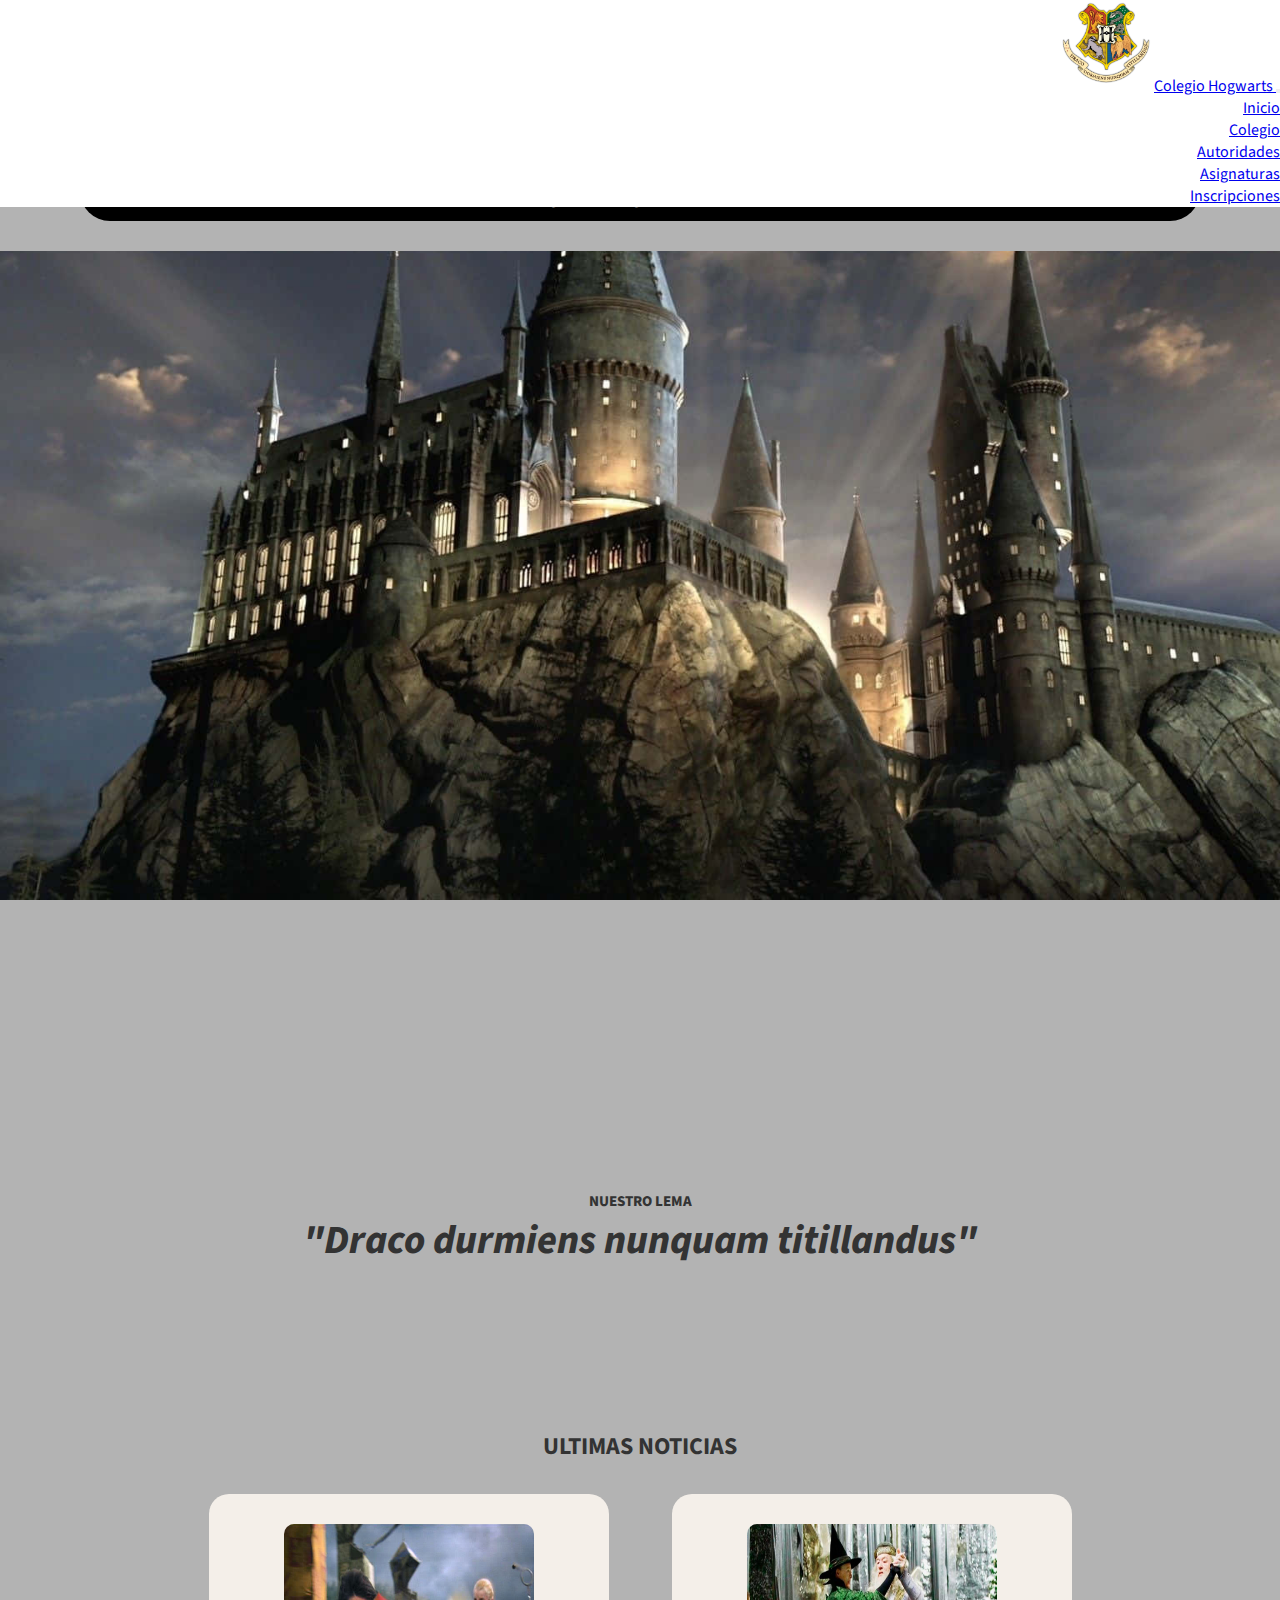
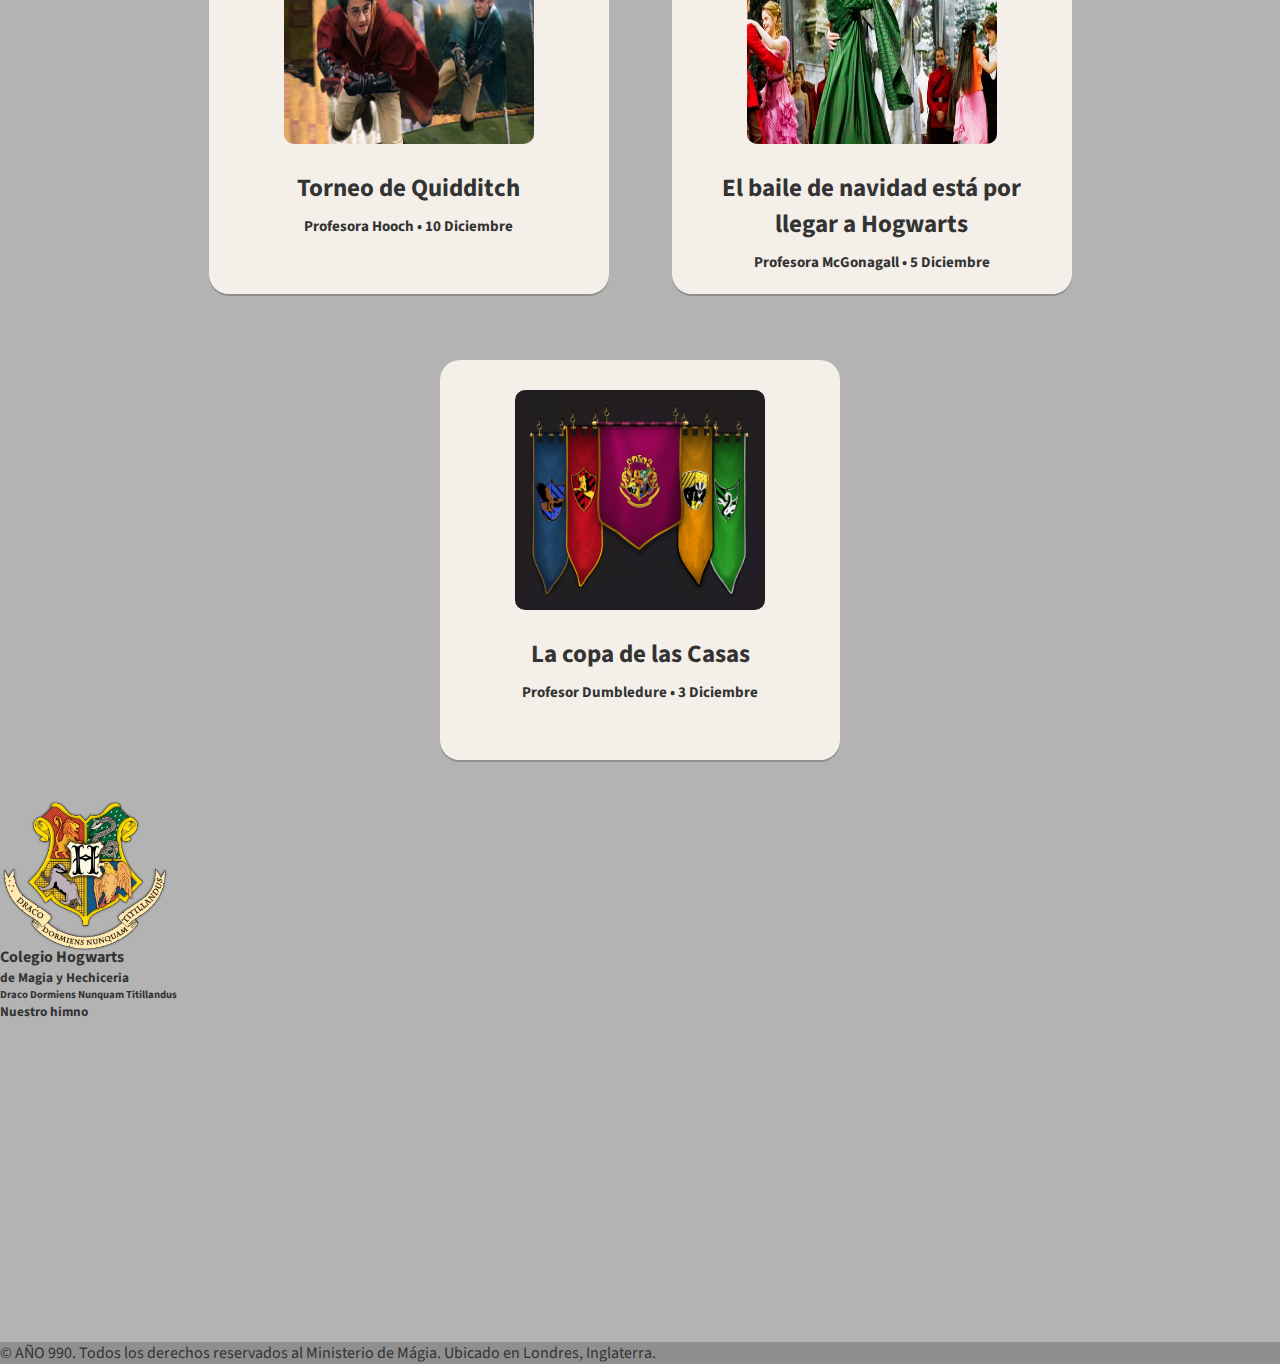
<file: index.html>
<!DOCTYPE html>
<html lang="es">

<head>
    <meta charset="UTF-8">
    <meta name="viewport" content="width=device-width, initial-scale=1.0">
    <link href="https://cdn.jsdelivr.net/npm/bootstrap@5.3.2/dist/css/bootstrap.min.css" rel="stylesheet" integrity="sha384-T3c6CoIi6uLrA9TneNEoa7RxnatzjcDSCmG1MXxSR1GAsXEV/Dwwykc2MPK8M2HN" crossorigin="anonymous">
    <link rel="preconnect" href="https://fonts.googleapis.com">
    <link rel="preconnect" href="https://fonts.gstatic.com" crossorigin>
    <link href="https://fonts.googleapis.com/css2?family=Source+Sans+3:wght@400;600;700&display=swap" rel="stylesheet">
    <link rel="shortcut icon" href="assets/images/logo-hogwarts.webp" type="image/x-icon">
    <link rel="stylesheet" href="css/style.css">
    <title>Colegio Hogwarts</title>
</head>

<body>
    <header class="navegacion">
        <nav class="navbar navbar-expand-lg bg-body-tertiary background-color: #e3f2fd fixed-top">
            <div class="container-fluid">
                <img src="assets/images/logo-hogwarts.webp" alt="Logo" width="90" height="auto" class="d-inline-block align-text-top">
                <a class="navbar-brand" href="index.html">Colegio Hogwarts </a>
              <button class="navbar-toggler" type="button" data-bs-toggle="collapse" data-bs-target="#navbarNav" aria-controls="navbarNav" aria-expanded="false" aria-label="Toggle navigation">
                <span class="navbar-toggler-icon"></span>
              </button>
              <div class="collapse navbar-collapse justify-content-end" id="navbarNav">
                <ul class="navbar-nav">
                  <li class="nav-item">
                    <a class="nav-link active" aria-current="page" href="index.html">Inicio</a>
                  </li>
                  <li class="nav-item">
                    <a class="nav-link" href="pages/colegio.html">Colegio</a>
                  </li>
                  <li class="nav-item">
                    <a class="nav-link" href="pages/autoridades.html">Autoridades</a>
                  </li>        
                  <li class="nav-item">
                    <a class="nav-link" href="pages/materias.html">Asignaturas</a>
                  </li>     
                  <li class="nav-item">
                    <a class="nav-link" href="pages/inscripciones.html">Inscripciones</a>
                  </li>                       
                </ul>
              </div>
            </div>
          </nav>
    </header>

    <main>
        <section class="titulo">
            <h1>Hogwarts</h1>
            <h3>Colegio de Magia y Hechiceria</h3>
        </section>

        <section class="imagen-principal-home">
        </section>

        <section class="lema">
            <h2 class="lema1">NUESTRO LEMA</h2>
            <h3 class="lema2">"Draco durmiens nunquam titillandus"</h3>
        </section>
        <section class="ultimas-noticias">
            <h2 class="titulo-noticias">ULTIMAS NOTICIAS</h2>
            <div class="noticia">
                <img src="assets/images/quidditch.png" alt="Campo de quidditch de Hogwarts">
                <h3>Torneo de Quidditch</h3>
                <h4>Profesora Hooch • 10 Diciembre</h4>
            </div>
            <div class="noticia">
                <img src="assets/images/baile-navidad.jpg" alt="Dos profesores de Hogwarts bailando">
                <h3>El baile de navidad está por llegar a Hogwarts</h3>
                <h4>Profesora McGonagall • 5 Diciembre</h4>
            </div>
            <div class="noticia">
                <img src="assets/images/copa-de-las-casas.png" alt="Banderas de las casas de Hogwarts">
                <h3>La copa de las Casas</h3>
                <h4>Profesor Dumbledure • 3 Diciembre </h4>
            </div>
        </section>
    </main>

    <section class="footer">
        <footer class="bg-white text-center text-lg-start text-white">
          <div class="container p-3">
            <div class="row my-4">
              <div class="text-black col-lg-3 col-md-6 mb-4 mb-md-0">
                <div class="rounded-circle bg-white shadow-1-strong d-flex align-items-center justify-content-center mb-4 mx-auto" style="width: 150px; height: 150px;">
                  <img src="assets/images/logo-hogwarts.webp" height="170" alt="Logo del Colegio Hogwarts"
                   loading="lazy" />
                </div>
                  <h4 class="text-center">Colegio Hogwarts</h4>
                  <h5 class="text-center">de Magia y Hechiceria</h5>
                  <h6 class="text-center">Draco Dormiens Nunquam Titillandus</h6>
              </div>
              <div class="col-lg-3 col-md-6 mb-4 mb-md-0 align-items-end justify-content-end mb-4 mx-auto">
                <h5 class="text-uppercase mb-4 text-black text-end">Nuestro himno</h5>
                <iframe width="560" height="315" src="https://www.youtube.com/embed/QrTrmnpTNwY?si=wcM60BfQOutrhSq8"
                    title="YouTube video player" frameborder="0"
                    allow="accelerometer; autoplay; clipboard-write; encrypted-media; gyroscope; picture-in-picture; web-share"
                              allowfullscreen></iframe>
              </div>
            </div>
          </div>
          <div class="text-center p-3 text-black" style="background-color: rgba(0, 0, 0, 0.2)">
            © AÑO 990. Todos los derechos reservados al Ministerio de Mágia. Ubicado en Londres, Inglaterra.
          </div>
        </footer>
      </section>
    <script src="https://cdn.jsdelivr.net/npm/bootstrap@5.3.2/dist/js/bootstrap.bundle.min.js" integrity="sha384-C6RzsynM9kWDrMNeT87bh95OGNyZPhcTNXj1NW7RuBCsyN/o0jlpcV8Qyq46cDfL" crossorigin="anonymous"></script>
</body>

</html>
</file>
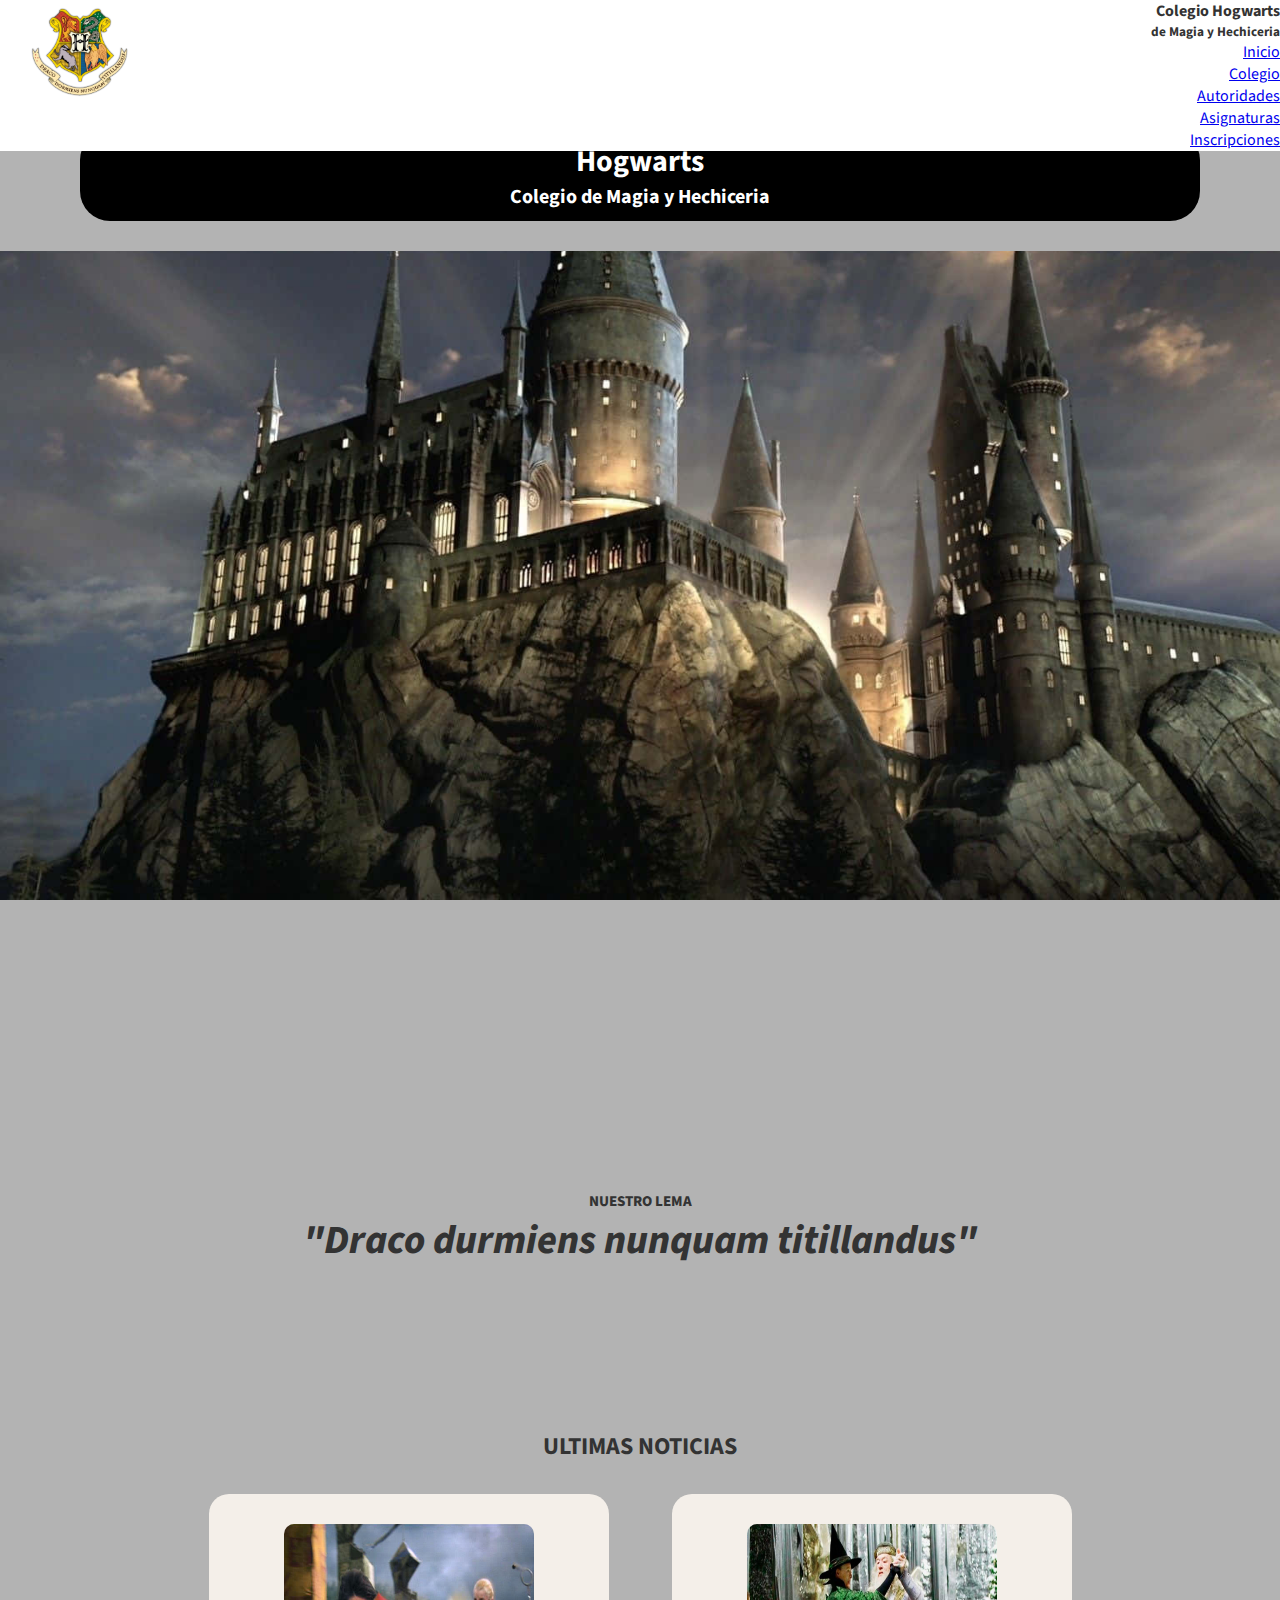
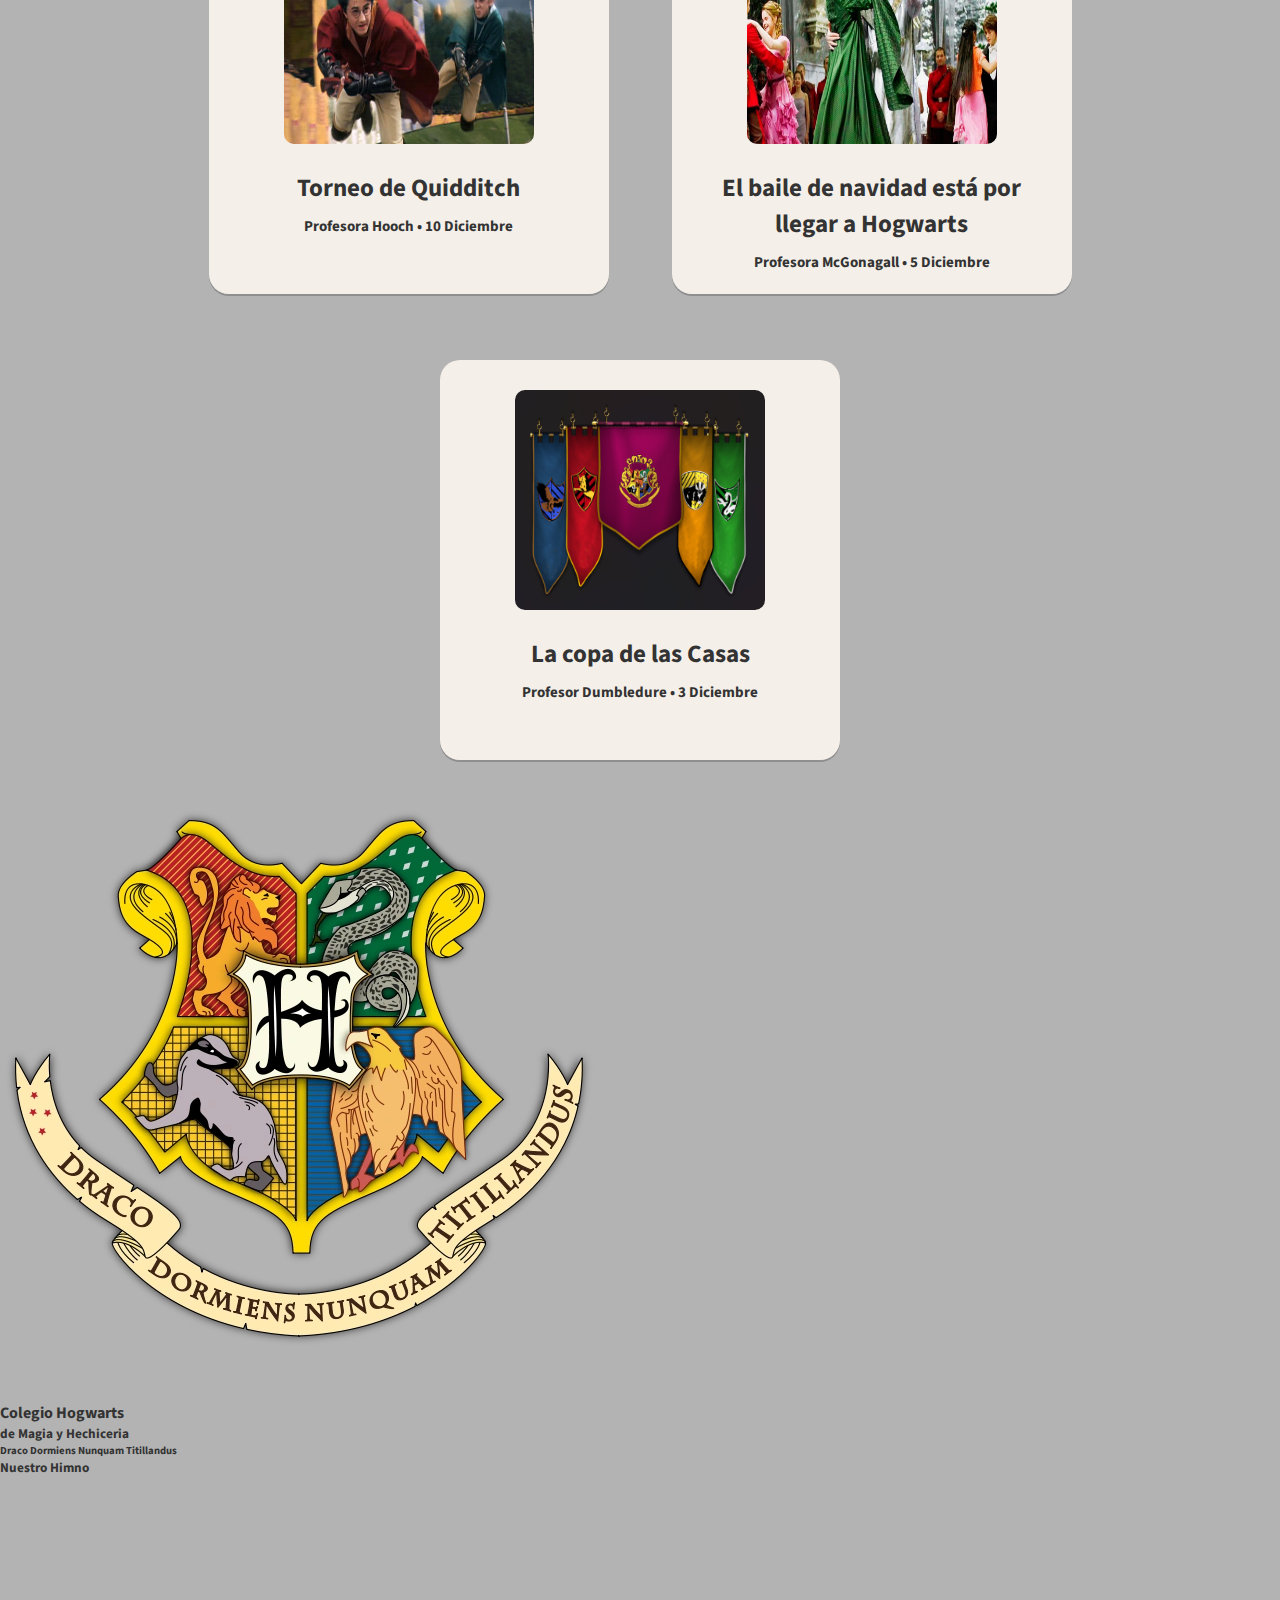
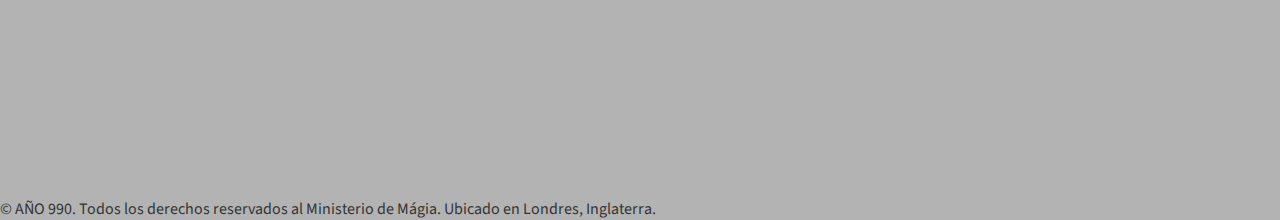
<file: index - copia.html>
<!DOCTYPE html>
<html lang="es">

<head>
    <meta charset="UTF-8">
    <meta name="viewport" content="width=device-width, initial-scale=1.0">
    <link href="https://cdn.jsdelivr.net/npm/bootstrap@5.3.2/dist/css/bootstrap.min.css" rel="stylesheet" integrity="sha384-T3c6CoIi6uLrA9TneNEoa7RxnatzjcDSCmG1MXxSR1GAsXEV/Dwwykc2MPK8M2HN" crossorigin="anonymous">
    <link rel="preconnect" href="https://fonts.googleapis.com">
    <link rel="preconnect" href="https://fonts.gstatic.com" crossorigin>
    <link href="https://fonts.googleapis.com/css2?family=Source+Sans+3:wght@400;600;700&display=swap" rel="stylesheet">
    <link rel="shortcut icon" href="assets/images/logo-hogwarts.webp" type="image/x-icon">
    <link rel="stylesheet" href="css/style.css">
    <title>Colegio Hogwarts</title>
</head>

<body>
    <header class="navegacion">
        <div class="imagen-logo-nav">
            <img src="assets/images/logo-hogwarts.webp" alt="Logo de Hogwarts" class="logo-hogwarts"></img>
        </div>
        <div class="texto-logo-nav">
            <h4>Colegio Hogwarts</h4>
            <h5>de Magia y Hechiceria</h5>
        </div>

        <nav>
            <ul class="nav-list">
                <li>
                    <a href="index.html" class="nav-link">Inicio</a>
                </li>
                <li>
                    <a href="pages/colegio.html" class="nav-link">Colegio</a>
                </li>
                <li>
                    <a href="pages/autoridades.html" class="nav-link">Autoridades</a>
                </li>
                <li>
                    <a href="pages/materias.html" class="nav-link">Asignaturas</a>
                </li>
                <li>
                    <a href="pages/inscripciones.html" class="nav-link">Inscripciones</a>
                </li>
            </ul>
        </nav>
    </header>

    <main>
        <section class="titulo">
            <h1>Hogwarts</h1>
            <h3>Colegio de Magia y Hechiceria</h3>
        </section>

        <section class="imagen-principal-home">
        </section>

        <section class="lema">
            <h2 class="lema1">NUESTRO LEMA</h2>
            <h3 class="lema2">"Draco durmiens nunquam titillandus"</h3>
        </section>
        <section class="ultimas-noticias">
            <h2 class="titulo-noticias">ULTIMAS NOTICIAS</h2>
            <div class="noticia">
                <img src="assets/images/quidditch.png" alt="Campo de quidditch de Hogwarts">
                <h3>Torneo de Quidditch</h3>
                <h4>Profesora Hooch • 10 Diciembre</h4>
            </div>
            <div class="noticia">
                <img src="assets/images/baile-navidad.jpg" alt="Dos profesores de Hogwarts bailando">
                <h3>El baile de navidad está por llegar a Hogwarts</h3>
                <h4>Profesora McGonagall • 5 Diciembre</h4>
            </div>
            <div class="noticia">
                <img src="assets/images/copa-de-las-casas.png" alt="Banderas de las casas de Hogwarts">
                <h3>La copa de las Casas</h3>
                <h4>Profesor Dumbledure • 3 Diciembre </h4>
            </div>
        </section>
    </main>

    <footer class="footer">
        <img src="assets/images/logo-hogwarts.webp" alt="Logo Hogwarts" class="logo-footer">
        <div class="info-footer">
            <h4>Colegio Hogwarts</h4>
            <h5>de Magia y Hechiceria</h5>
            <h6>Draco Dormiens Nunquam Titillandus</h6>
        </div>

        <div class="himno">
            <h5>Nuestro Himno</h5>
            <iframe width="560" height="315" src="https://www.youtube.com/embed/QrTrmnpTNwY?si=wcM60BfQOutrhSq8"
                title="YouTube video player" frameborder="0"
                allow="accelerometer; autoplay; clipboard-write; encrypted-media; gyroscope; picture-in-picture; web-share"
                allowfullscreen></iframe>
        </div>
        <p>© AÑO 990. Todos los derechos reservados al Ministerio de Mágia. Ubicado en Londres, Inglaterra.</p>
    </footer>
    <script src="https://cdn.jsdelivr.net/npm/bootstrap@5.3.2/dist/js/bootstrap.bundle.min.js" integrity="sha384-C6RzsynM9kWDrMNeT87bh95OGNyZPhcTNXj1NW7RuBCsyN/o0jlpcV8Qyq46cDfL" crossorigin="anonymous"></script>
</body>

</html>
</file>
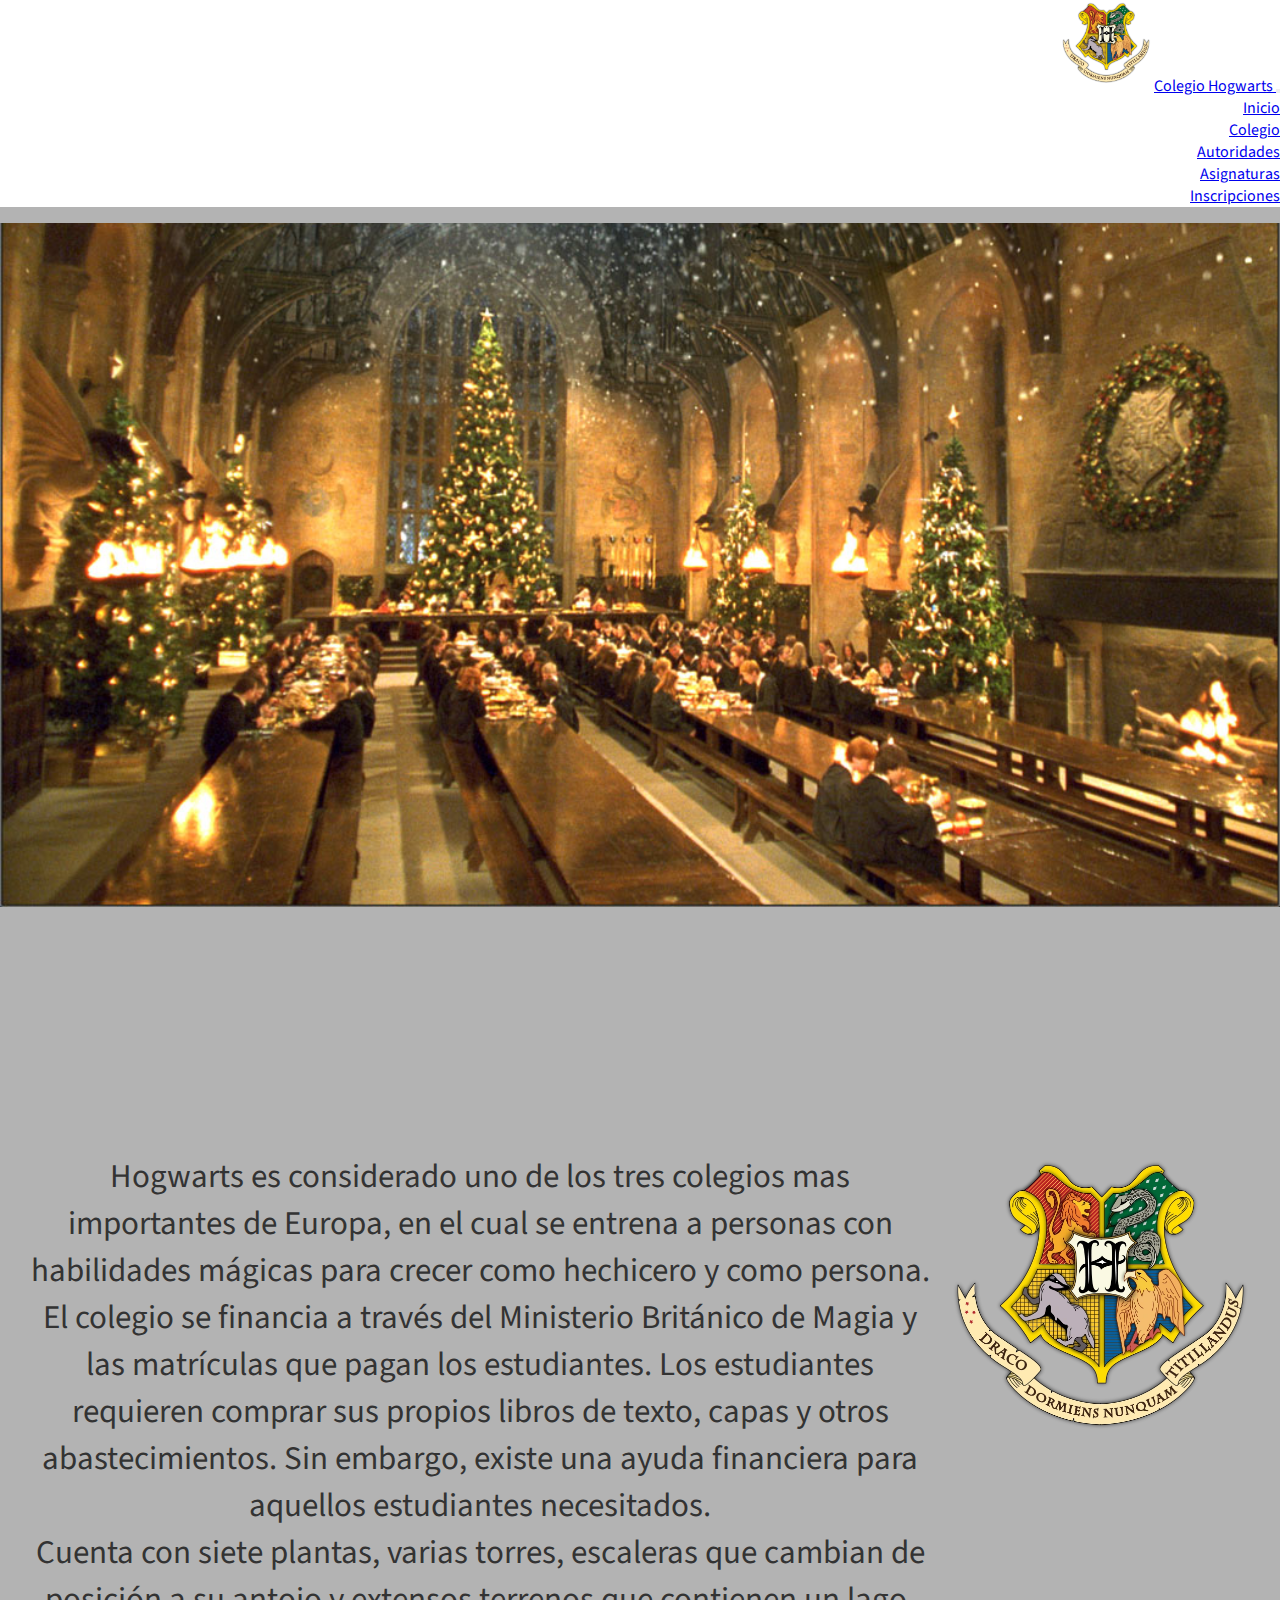
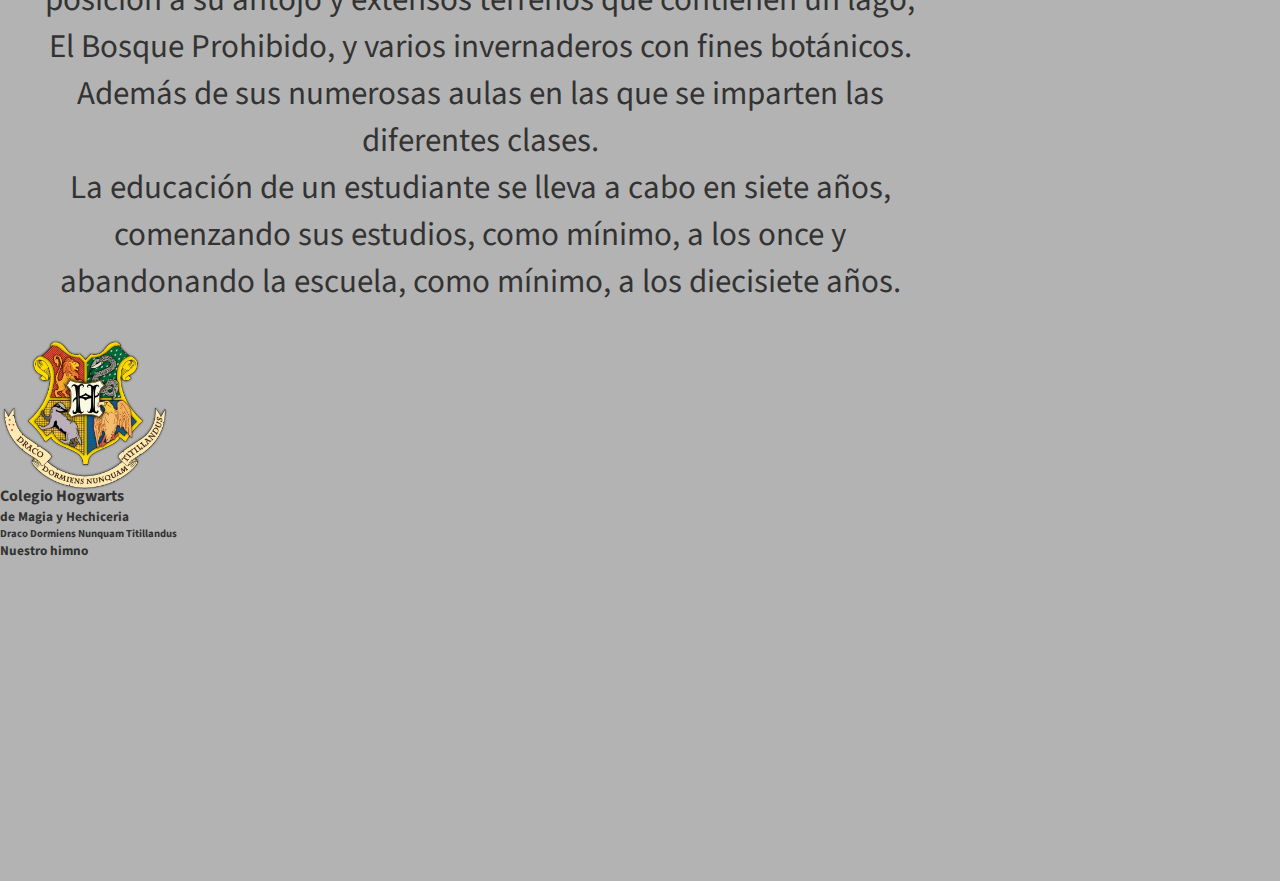
<file: pages/colegio.html>
<!DOCTYPE html>
<html lang="en">
<head>
    <meta charset="UTF-8">
    <meta name="viewport" content="width=device-width, initial-scale=1.0">
    <link href="https://cdn.jsdelivr.net/npm/bootstrap@5.3.2/dist/css/bootstrap.min.css" rel="stylesheet" integrity="sha384-T3c6CoIi6uLrA9TneNEoa7RxnatzjcDSCmG1MXxSR1GAsXEV/Dwwykc2MPK8M2HN" crossorigin="anonymous">
    <link rel="preconnect" href="https://fonts.googleapis.com">
    <link rel="preconnect" href="https://fonts.gstatic.com" crossorigin>
    <link href="https://fonts.googleapis.com/css2?family=Source+Sans+3:wght@400;600;700&display=swap" rel="stylesheet">
    <link rel="shortcut icon" href="../assets/images/logo-hogwarts.webp" type="image/x-icon">
    <link rel="stylesheet" href="../css/style.css">
    <title>Colegio Hogwarts</title>
</head>

<body>
    <header class="navegacion">
        <nav class="navbar navbar-expand-lg bg-body-tertiary background-color: #e3f2fd fixed-top">
            <div class="container-fluid">
                <img src="../assets/images/logo-hogwarts.webp" alt="Logo" width="90" height="auto" class="d-inline-block align-text-top">
                <a class="navbar-brand" href="index.html">Colegio Hogwarts </a>
              <button class="navbar-toggler" type="button" data-bs-toggle="collapse" data-bs-target="#navbarNav" aria-controls="navbarNav" aria-expanded="false" aria-label="Toggle navigation">
                <span class="navbar-toggler-icon"></span>
              </button>
              <div class="collapse navbar-collapse justify-content-end" id="navbarNav">
                <ul class="navbar-nav">
                  <li class="nav-item">
                    <a class="nav-link" aria-current="page" href="../index.html">Inicio</a>
                  </li>
                  <li class="nav-item">
                    <a class="nav-link active" href="colegio.html">Colegio</a>
                  </li>
                  <li class="nav-item">
                    <a class="nav-link" href="autoridades.html">Autoridades</a>
                  </li>        
                  <li class="nav-item">
                    <a class="nav-link" href="materias.html">Asignaturas</a>
                  </li>     
                  <li class="nav-item">
                    <a class="nav-link" href="inscripciones.html">Inscripciones</a>
                  </li>                       
                </ul>
              </div>
            </div>
          </nav>
    </header>
<main>
    <section class="titulo">
        <h1>El Colegio</h1>
    </section>
    <section class="imagen-principal-colegio">
    </section>

    <div class="grid-container-colegio">
        <div class="grid-item-colegio">
          <p>Hogwarts es considerado uno de los tres colegios mas importantes de Europa, en el cual se entrena a personas con habilidades mágicas para crecer como hechicero y como persona. <br> El colegio se financia a través del Ministerio Británico de Magia y las matrículas que pagan los estudiantes. Los estudiantes requieren comprar sus propios libros de texto, capas y otros abastecimientos. Sin embargo, existe una ayuda financiera para aquellos estudiantes necesitados.<br> Cuenta con siete plantas, varias torres, escaleras que cambian de posición a su antojo y extensos terrenos que contienen un lago,  El Bosque Prohibido, y varios invernaderos con fines botánicos. Además de sus numerosas aulas en las que se imparten las diferentes clases. <br> La educación de un estudiante se lleva a cabo en siete años, comenzando sus estudios, como mínimo, a los once y abandonando la escuela, como mínimo, a los diecisiete años.</p>
        </div>
        <div class="grid-item-colegio">
            <img src="../assets/images/logo-hogwarts.webp" alt="Logo de Hogwarts">
          </div>
        </div>

</main>

<section class="footer">
  <footer class="bg-white text-center text-lg-start text-white">
    <div class="container p-3">
      <div class="row my-4">
        <div class="text-black col-lg-3 col-md-6 mb-4 mb-md-0">
          <div class="rounded-circle bg-white shadow-1-strong d-flex align-items-center justify-content-center mb-4 mx-auto" style="width: 150px; height: 150px;">
            <img src="../assets/images/logo-hogwarts.webp" height="170" alt="Logo del Colegio Hogwarts"
             loading="lazy" />
          </div>
            <h4 class="text-center">Colegio Hogwarts</h4>
            <h5 class="text-center">de Magia y Hechiceria</h5>
            <h6 class="text-center">Draco Dormiens Nunquam Titillandus</h6>
        </div>
        <div class="col-lg-3 col-md-6 mb-4 mb-md-0 align-items-end justify-content-end mb-4 mx-auto">
          <h5 class="text-uppercase mb-4 text-black text-end">Nuestro himno</h5>
          <iframe width="560" height="315" src="https://www.youtube.com/embed/QrTrmnpTNwY?si=wcM60BfQOutrhSq8"
              title="YouTube video player" frameborder="0"
              allow="accelerometer; autoplay; clipboard-write; encrypted-media; gyroscope; picture-in-picture; web-share"
                        allowfullscreen></iframe>
        </div>
      </div>
    </div>
    <script src="https://cdn.jsdelivr.net/npm/bootstrap@5.3.2/dist/js/bootstrap.bundle.min.js" integrity="sha384-C6RzsynM9kWDrMNeT87bh95OGNyZPhcTNXj1NW7RuBCsyN/o0jlpcV8Qyq46cDfL" crossorigin="anonymous"></script>
</body>
</html>
</file>
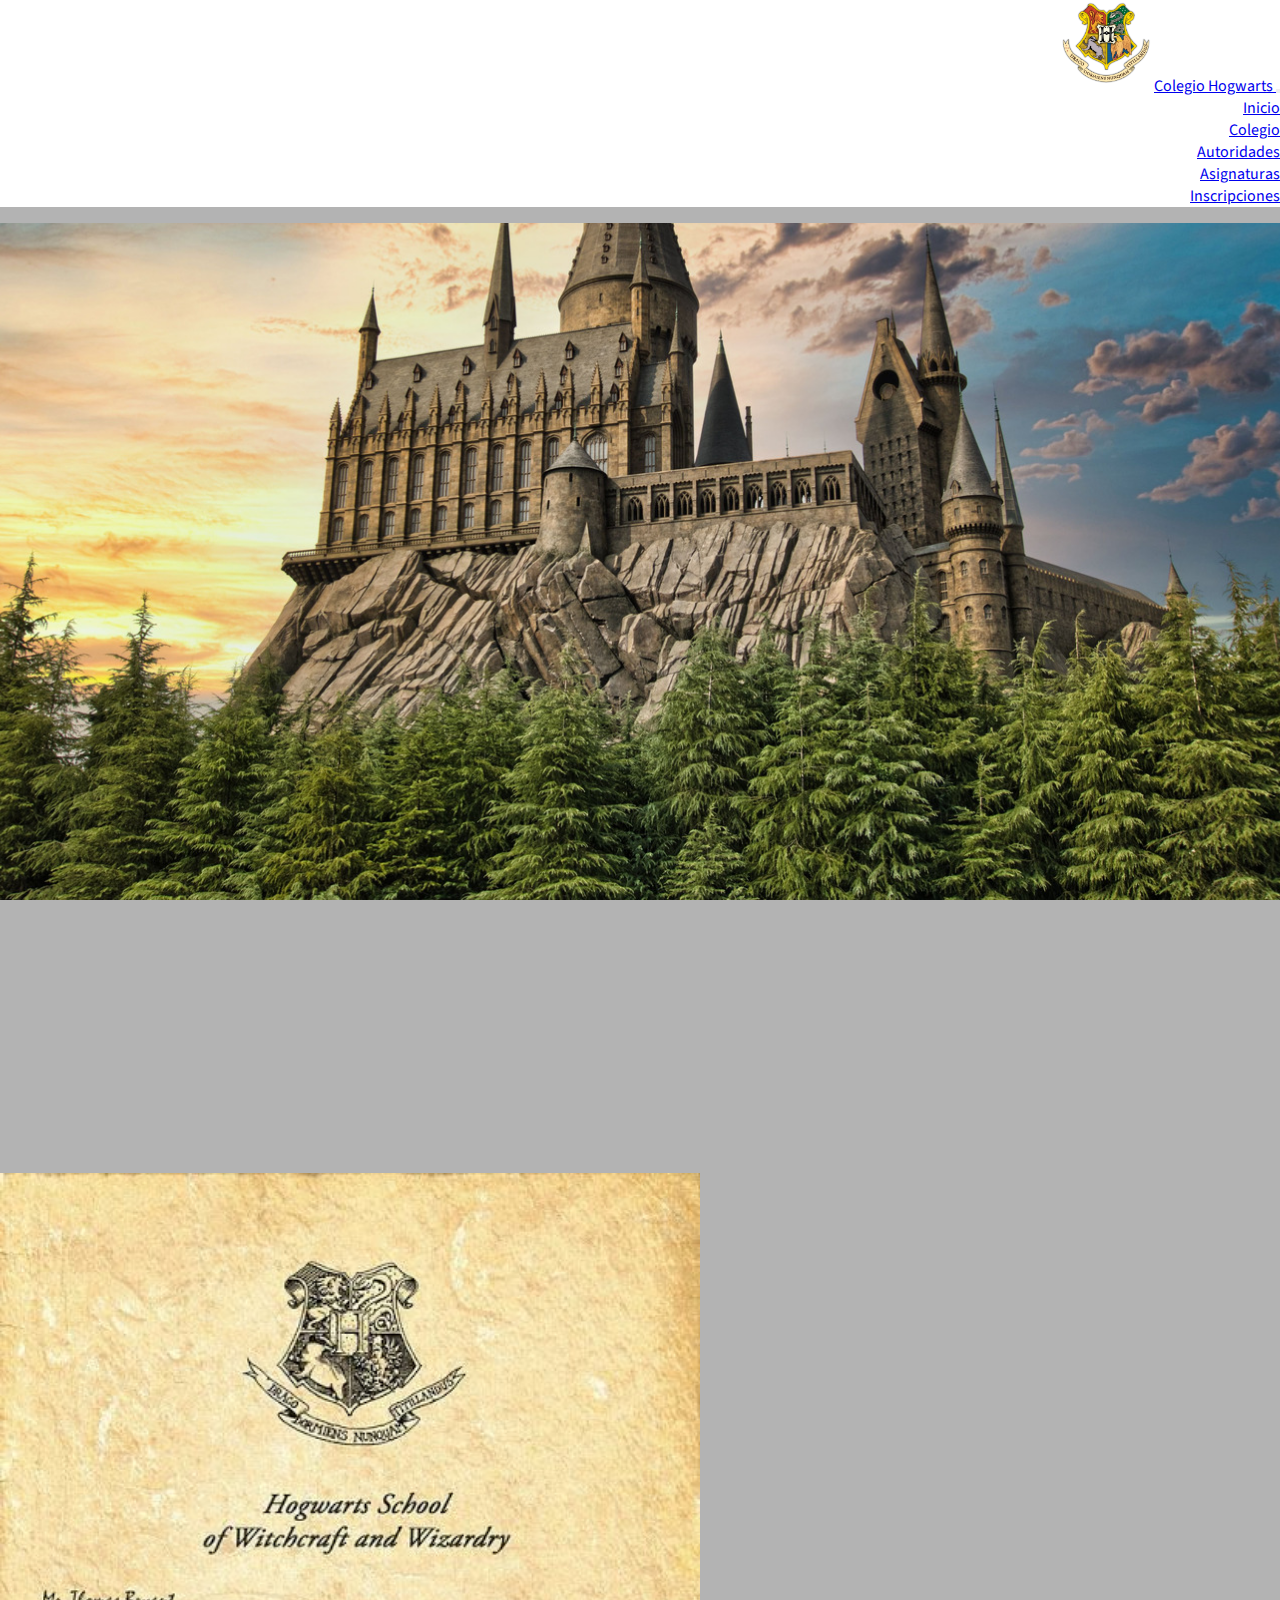
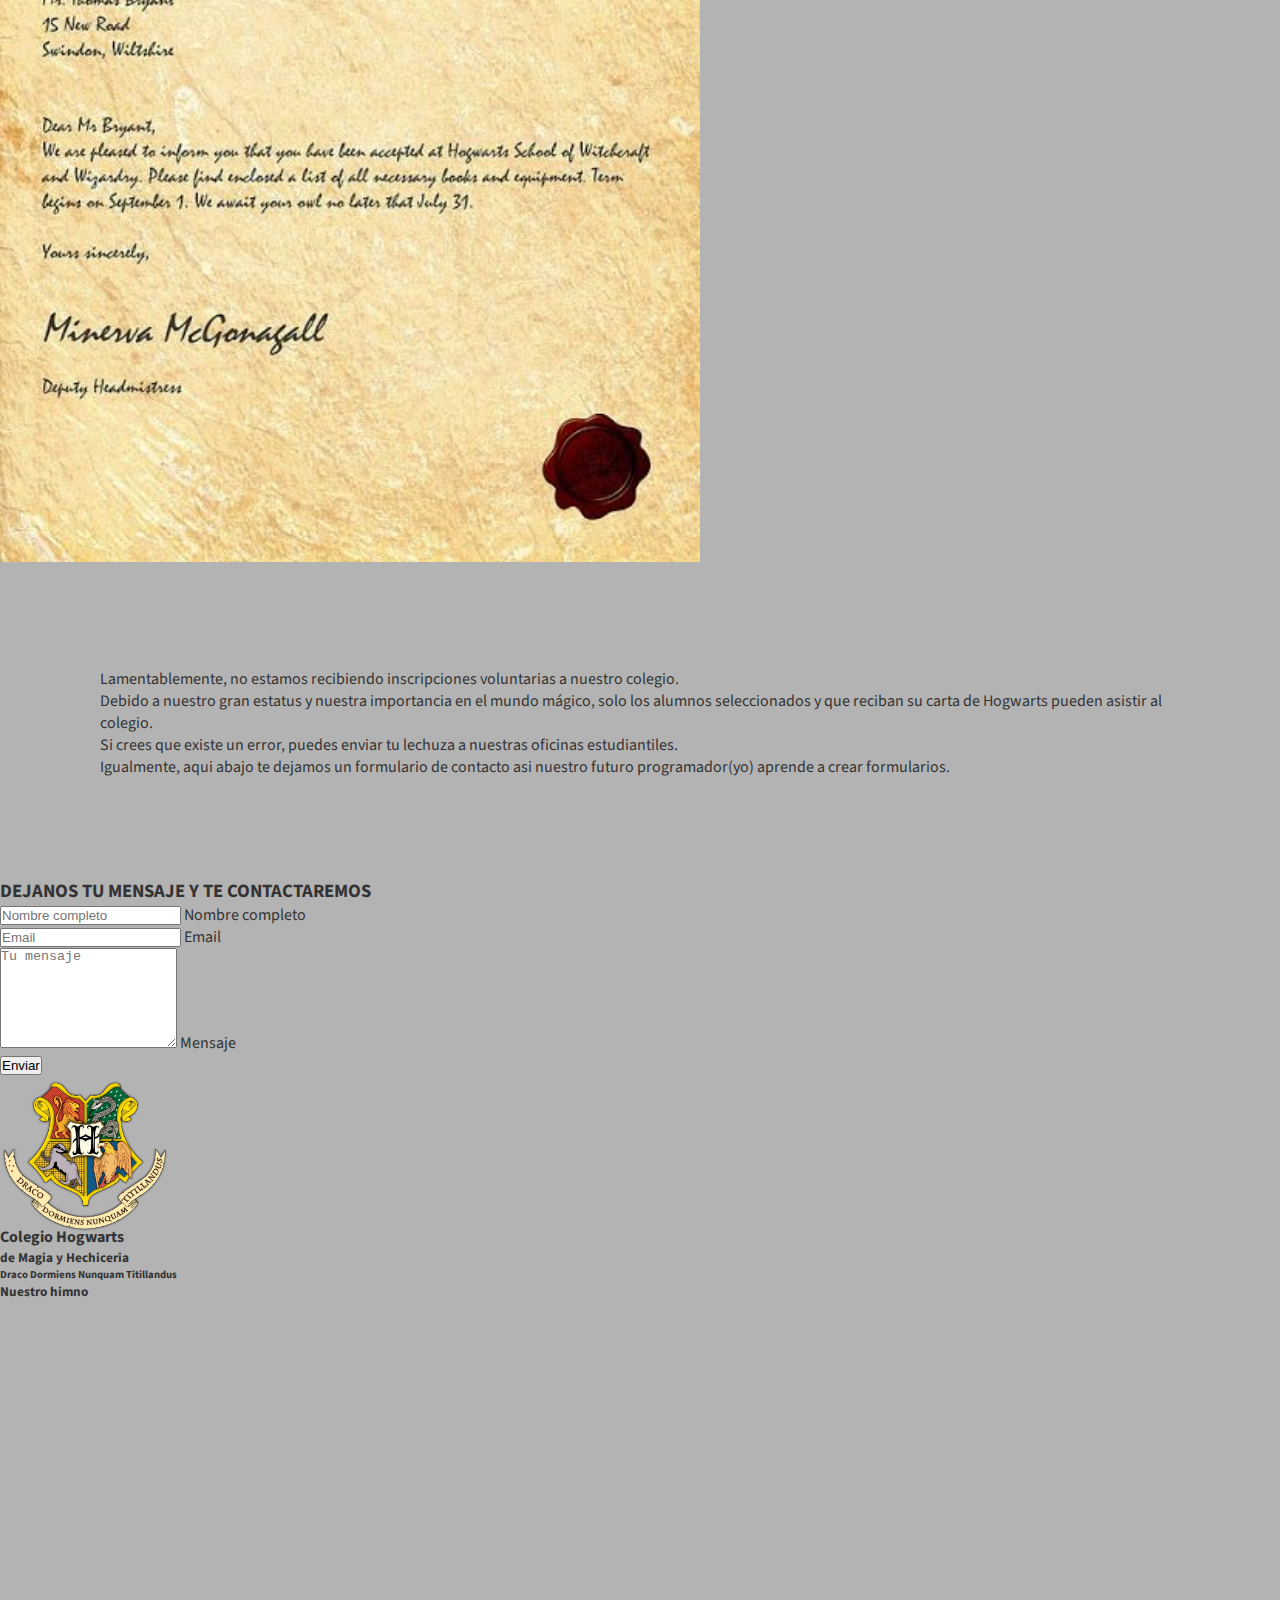
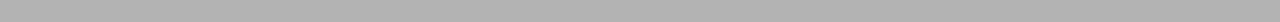
<file: pages/inscripciones.html>
<!DOCTYPE html>
<html lang="en">
<head>
    <meta charset="UTF-8">
    <meta name="viewport" content="width=device-width, initial-scale=1.0">
    <link rel="preconnect" href="https://fonts.googleapis.com">
    <link rel="preconnect" href="https://fonts.gstatic.com" crossorigin>
    <link href="https://fonts.googleapis.com/css2?family=Source+Sans+3:wght@400;600;700&display=swap" rel="stylesheet">
    <link rel="shortcut icon" href="../assets/images/logo-hogwarts.webp" type="image/x-icon">
    <link href="https://cdn.jsdelivr.net/npm/bootstrap@5.3.2/dist/css/bootstrap.min.css" rel="stylesheet" integrity="sha384-T3c6CoIi6uLrA9TneNEoa7RxnatzjcDSCmG1MXxSR1GAsXEV/Dwwykc2MPK8M2HN" crossorigin="anonymous">   
    <link rel="stylesheet" href="../css/style.css">
    <title>Colegio Hogwarts</title>
</head>

<body>
    <header class="navegacion">
        <nav class="navbar navbar-expand-lg bg-body-tertiary background-color: #e3f2fd fixed-top">
            <div class="container-fluid">
                <img src="../assets/images/logo-hogwarts.webp" alt="Logo" width="90" height="auto" class="d-inline-block align-text-top">
                <a class="navbar-brand" href="index.html">Colegio Hogwarts </a>
              <button class="navbar-toggler" type="button" data-bs-toggle="collapse" data-bs-target="#navbarNav" aria-controls="navbarNav" aria-expanded="false" aria-label="Toggle navigation">
                <span class="navbar-toggler-icon"></span>
              </button>
              <div class="collapse navbar-collapse justify-content-end" id="navbarNav">
                <ul class="navbar-nav">
                  <li class="nav-item">
                    <a class="nav-link " aria-current="page" href="../index.html">Inicio</a>
                  </li>
                  <li class="nav-item">
                    <a class="nav-link" href="colegio.html">Colegio</a>
                  </li>
                  <li class="nav-item">
                    <a class="nav-link" href="autoridades.html">Autoridades</a>
                  </li>        
                  <li class="nav-item">
                    <a class="nav-link" href="materias.html">Asignaturas</a>
                  </li>     
                  <li class="nav-item">
                    <a class="nav-link active" href="inscripciones.html">Inscripciones</a>
                  </li>                       
                </ul>
              </div>
            </div>
          </nav>
    </header>
<main>
    <section class="titulo">
        <h1>Inscripciones</h1>
    </section>

    <section class="imagen-principal-inscripciones">
    </section>
    <div class="mb-5 mx-auto bg-transparent" style="max-width: 1500px;">
      <div class="row g-0">
        <div class="card-image col-md-4">
          <img src="../assets/images/carta-hogwarts.jpg" class="img-fluid rounded-start" alt="Carta de aceptacion de Hogwarts">
        </div>
        <div class="col-md-8 text-lg-center ">
          <div class="card-body">
            <p class="card-text fs-2 align-bottom">Lamentablemente, no estamos recibiendo inscripciones voluntarias a nuestro colegio.<br>
              Debido a nuestro gran estatus y nuestra importancia en el mundo mágico, solo los alumnos seleccionados y que reciban su carta de Hogwarts pueden asistir al colegio.<br>
              Si crees que existe un error, puedes enviar tu lechuza a nuestras oficinas estudiantiles.<br>
              Igualmente, aqui abajo te dejamos un formulario de contacto asi nuestro futuro programador(yo) aprende a crear formularios.</p>
          </div>
        </div>
      </div>
    </div>

    <section class="formulario-inscripciones w-50 mx-auto">
      <div class="text-center">
        <h3>DEJANOS TU MENSAJE Y TE CONTACTAREMOS</h3>
      </div>
    <div class="form-floating mb-3">
      <input type="name" class="form-control" id="floatingInput" placeholder="Nombre completo">
      <label for="floatingInput">Nombre completo</label>
    </div>
    <div class="form-floating mb-3">
      <input type="mail" class="form-control" id="floatingPassword" placeholder="Email">
      <label for="floatingInput">Email</label>
    </div>
    <div class="form-floating mb-3">
      <textarea class="form-control" placeholder="Tu mensaje" id="floatingTextarea2" style="height: 100px"></textarea>
      <label for="floatingTextarea2">Mensaje</label>
    </div>
    <button type="submit" class="btn btn-secondary w-100 justify-content-center">Enviar</button>
    </div>
  </section>
</main>

<section class="footer">
  <footer class="bg-white text-center text-lg-start text-white">
    <div class="container p-3">
      <div class="row my-4">
        <div class="text-black col-lg-3 col-md-6 mb-4 mb-md-0">
          <div class="rounded-circle bg-white shadow-1-strong d-flex align-items-center justify-content-center mb-4 mx-auto" style="width: 150px; height: 150px;">
            <img src="../assets/images/logo-hogwarts.webp" height="170" alt="Logo del Colegio Hogwarts"
             loading="lazy" />
          </div>
            <h4 class="text-center">Colegio Hogwarts</h4>
            <h5 class="text-center">de Magia y Hechiceria</h5>
            <h6 class="text-center">Draco Dormiens Nunquam Titillandus</h6>
        </div>
        <div class="col-lg-3 col-md-6 mb-4 mb-md-0 align-items-end justify-content-end mb-4 mx-auto">
          <h5 class="text-uppercase mb-4 text-black text-end">Nuestro himno</h5>
          <iframe width="560" height="315" src="https://www.youtube.com/embed/QrTrmnpTNwY?si=wcM60BfQOutrhSq8"
              title="YouTube video player" frameborder="0"
              allow="accelerometer; autoplay; clipboard-write; encrypted-media; gyroscope; picture-in-picture; web-share"
                        allowfullscreen></iframe>
        </div>
      </div>
    </div>
<script src="https://cdn.jsdelivr.net/npm/bootstrap@5.3.2/dist/js/bootstrap.bundle.min.js" integrity="sha384-C6RzsynM9kWDrMNeT87bh95OGNyZPhcTNXj1NW7RuBCsyN/o0jlpcV8Qyq46cDfL" crossorigin="anonymous"></script>
</body>
</html>
</file>
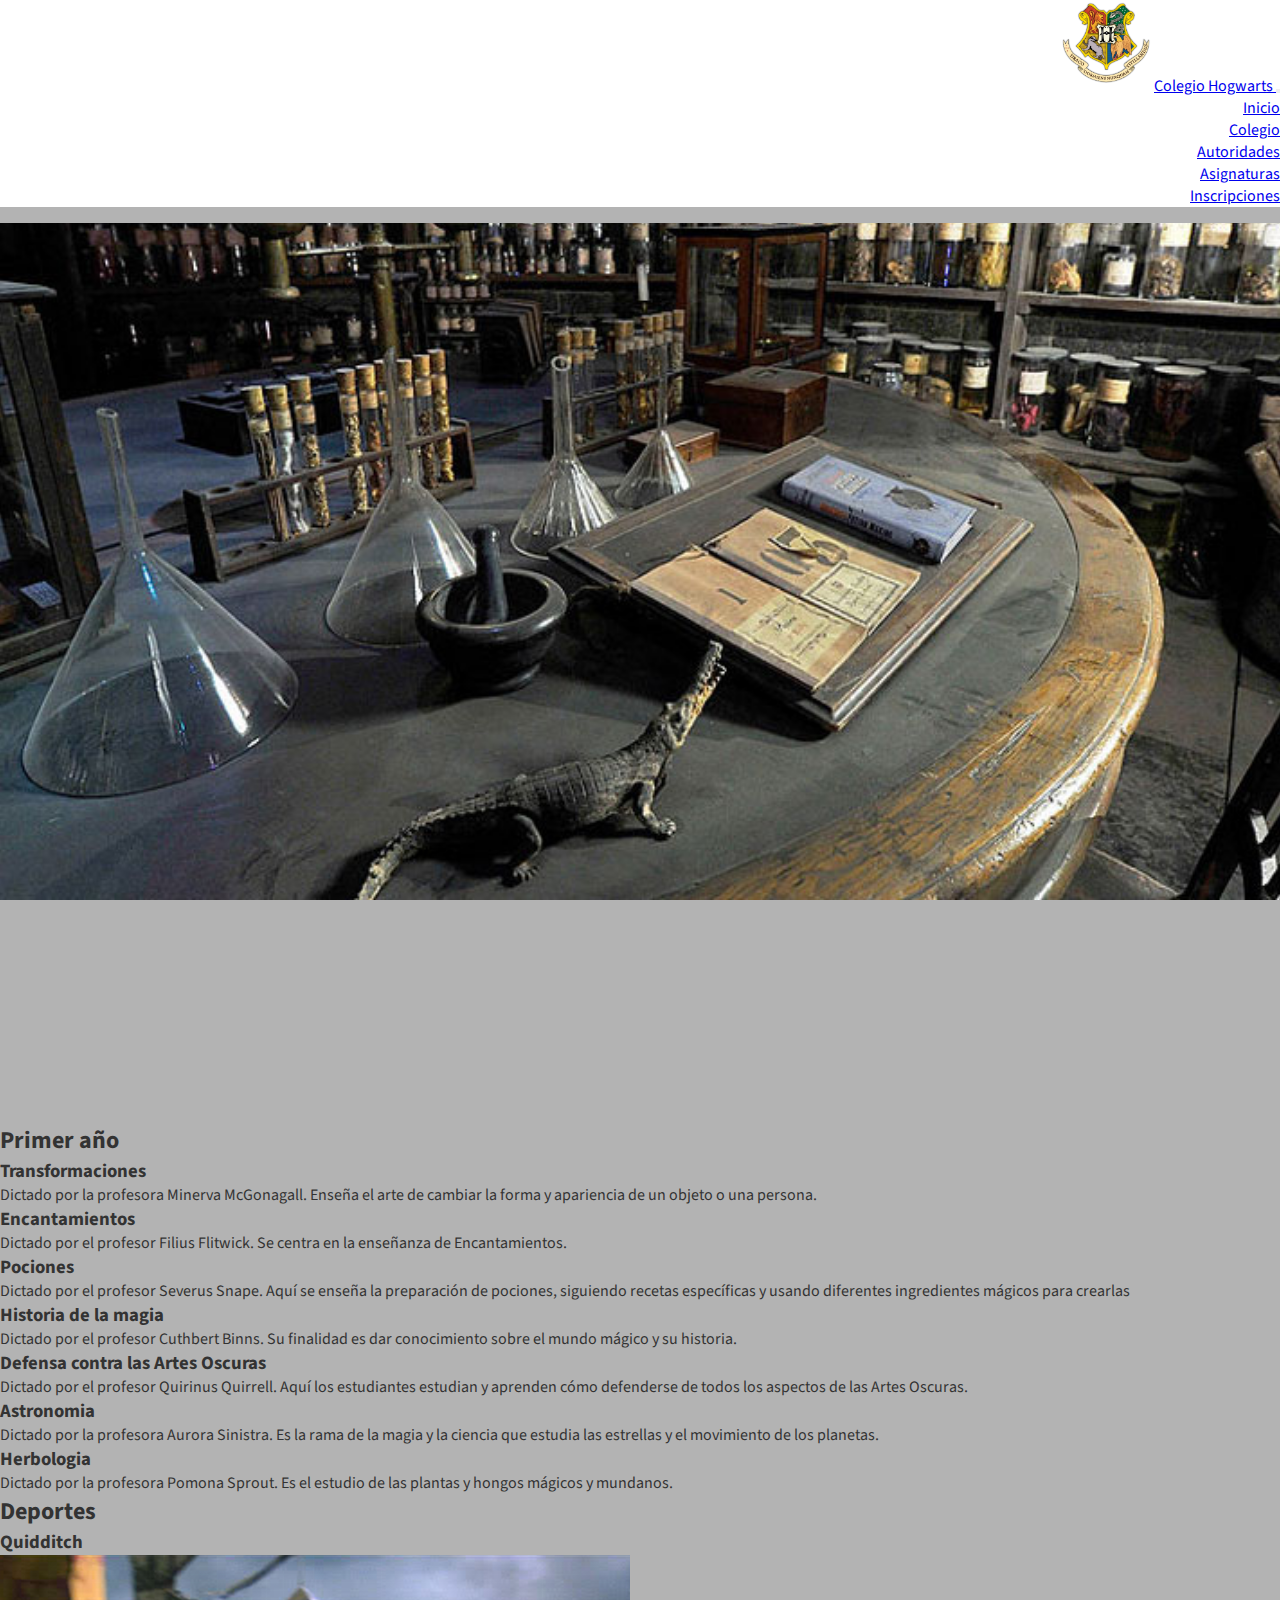
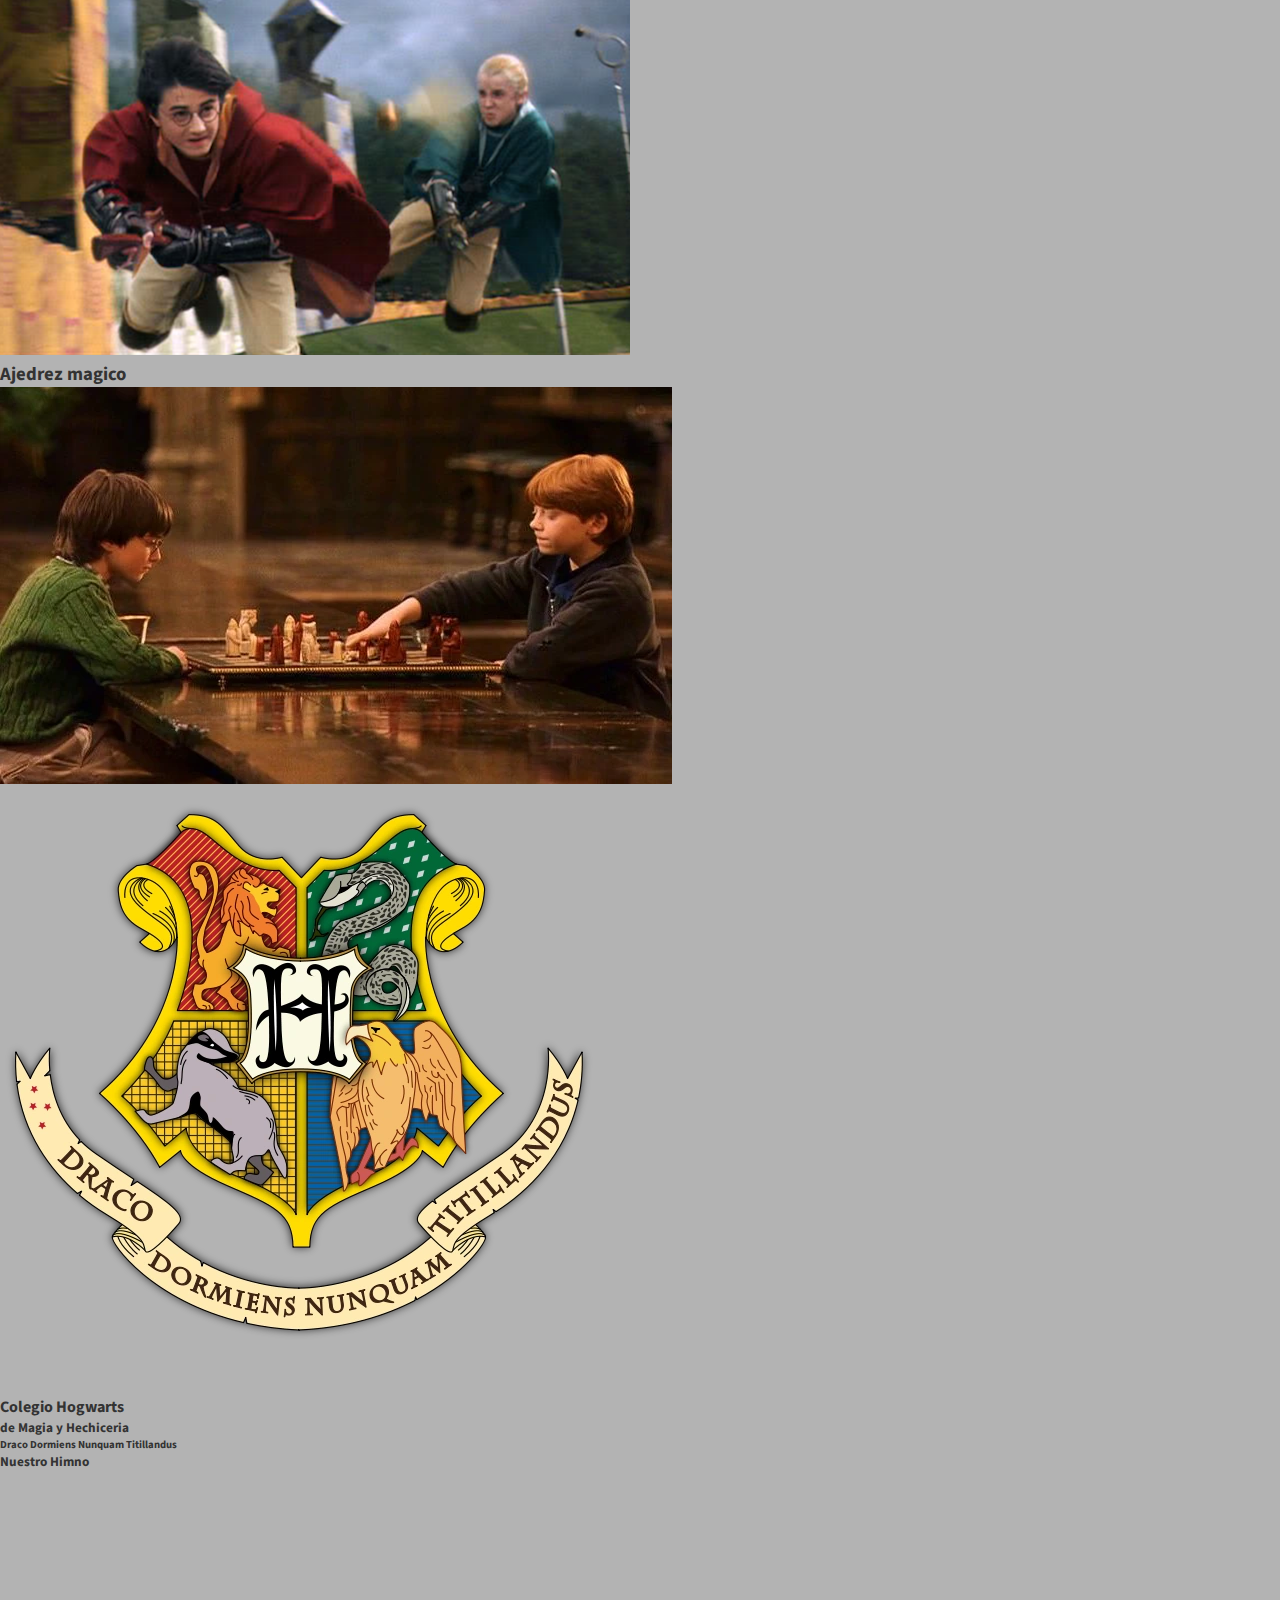
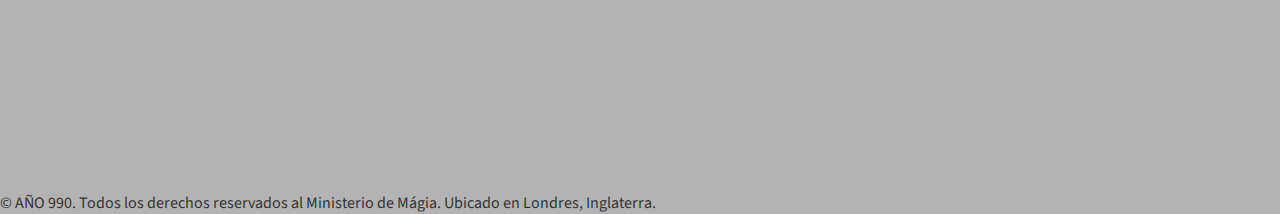
<file: pages/materias.html>
<!DOCTYPE html>
<html lang="en">
<head>
    <meta charset="UTF-8">
    <meta name="viewport" content="width=device-width, initial-scale=1.0">
    <link rel="preconnect" href="https://fonts.googleapis.com">
    <link rel="preconnect" href="https://fonts.gstatic.com" crossorigin>
    <link href="https://fonts.googleapis.com/css2?family=Source+Sans+3:wght@400;600;700&display=swap" rel="stylesheet">
    <link rel="shortcut icon" href="../assets/images/logo-hogwarts.webp" type="image/x-icon">
    <link href="https://cdn.jsdelivr.net/npm/bootstrap@5.3.2/dist/css/bootstrap.min.css" rel="stylesheet" integrity="sha384-T3c6CoIi6uLrA9TneNEoa7RxnatzjcDSCmG1MXxSR1GAsXEV/Dwwykc2MPK8M2HN" crossorigin="anonymous">    
    <link rel="stylesheet" href="../css/style.css">
    <title>Colegio Hogwarts</title>
</head>

<body>
    <header class="navegacion">
        <nav class="navbar navbar-expand-lg bg-body-tertiary background-color: #e3f2fd fixed-top">
            <div class="container-fluid">
                <img src="../assets/images/logo-hogwarts.webp" alt="Logo" width="90" height="auto" class="d-inline-block align-text-top">
                <a class="navbar-brand" href="index.html">Colegio Hogwarts </a>
              <button class="navbar-toggler" type="button" data-bs-toggle="collapse" data-bs-target="#navbarNav" aria-controls="navbarNav" aria-expanded="false" aria-label="Toggle navigation">
                <span class="navbar-toggler-icon"></span>
              </button>
              <div class="collapse navbar-collapse justify-content-end" id="navbarNav">
                <ul class="navbar-nav">
                  <li class="nav-item">
                    <a class="nav-link" aria-current="page" href="../index.html">Inicio</a>
                  </li>
                  <li class="nav-item">
                    <a class="nav-link" href="colegio.html">Colegio</a>
                  </li>
                  <li class="nav-item">
                    <a class="nav-link" href="autoridades.html">Autoridades</a>
                  </li>        
                  <li class="nav-item">
                    <a class="nav-link active" href="materias.html">Asignaturas</a>
                  </li>     
                  <li class="nav-item">
                    <a class="nav-link" href="inscripciones.html">Inscripciones</a>
                  </li>                       
                </ul>
              </div>
            </div>
          </nav>
    </header>
<main>
    <section class="titulo">
        <h1>Asignaturas y deportes</h1>
    </section>
    <section class="imagen-principal-materias">
    </section>

        <h2>Primer año</h2>

    <section class="materias-primero">
        <h3>Transformaciones</h3>
        <p>Dictado por la profesora Minerva McGonagall. Enseña el arte de cambiar la forma y apariencia de un objeto o una persona.</p>
    </section>

    <section class="materias-primero">
        <h3>Encantamientos</h3>
        <p>Dictado por el profesor Filius Flitwick.  Se centra en la enseñanza de Encantamientos.</p>
    </section>

    <section class="materias-primero">
        <h3>Pociones</h3>
        <p>Dictado por el profesor Severus Snape. Aquí se enseña la preparación de pociones, siguiendo recetas específicas y usando diferentes ingredientes mágicos para crearlas</p>
    </section>

    <section class="materias-primero">
        <h3>Historia de la magia</h3>
        <p>Dictado por el profesor Cuthbert Binns. Su finalidad es dar conocimiento sobre el mundo mágico y su historia.</p>
    </section>

    <section class="materias-primero">
        <h3>Defensa contra las Artes Oscuras</h3>
        <p>Dictado por el profesor Quirinus Quirrell. Aquí los estudiantes estudian y aprenden cómo defenderse de todos los aspectos de las Artes Oscuras.</p>
    </section>

    <section class="materias-primero">
        <h3>Astronomia</h3>
        <p>Dictado por la profesora Aurora Sinistra. Es la rama de la magia y la ciencia que estudia las estrellas y el movimiento de los planetas.</p>
    </section>

    <section class="materias-primero">
        <h3>Herbologia</h3>
        <p>Dictado por la profesora Pomona Sprout. Es el estudio de las plantas y hongos mágicos y mundanos.</p>
    </section>

        <h2>Deportes</h2>
    
    <section class="deportes">
        <h3>Quidditch</h3>
        <img src="../assets/images/quidditch.png" alt="Partido de quidditch">
    </section>

    <section class="deportes">
        <h3>Ajedrez magico</h3>
        <img src="../assets/images/ajedrez-magico.webp" alt="Partida de ajedrez magico">
    </section>
</main>
    <footer class="footer">
    <img src="../assets/images/logo-hogwarts.webp" alt="Logo Hogwarts" class="logo-footer"> 
    <div class="info-footer">
    <h4>Colegio Hogwarts</h4>
    <h5>de Magia y Hechiceria</h5>
    <h6>Draco Dormiens Nunquam Titillandus</h6>
    </div>

    <div class="himno">
        <h5>Nuestro Himno</h5>
        <iframe width="560" height="315" src="https://www.youtube.com/embed/QrTrmnpTNwY?si=wcM60BfQOutrhSq8" title="YouTube video player" frameborder="0" allow="accelerometer; autoplay; clipboard-write; encrypted-media; gyroscope; picture-in-picture; web-share" allowfullscreen></iframe>
    </div>
    <p>© AÑO 990. Todos los derechos reservados al Ministerio de Mágia. Ubicado en Londres, Inglaterra.</p>
    </footer>
<script src="https://cdn.jsdelivr.net/npm/bootstrap@5.3.2/dist/js/bootstrap.bundle.min.js" integrity="sha384-C6RzsynM9kWDrMNeT87bh95OGNyZPhcTNXj1NW7RuBCsyN/o0jlpcV8Qyq46cDfL" crossorigin="anonymous"></script>
</body>
</html>
</file>
<file: css/style.css>
@import url('https://fonts.googleapis.com/css2?family=Source+Sans+3:wght@400;600;700&display=swap');

/* < ------------------------------ G L O B A L E S ------------------------------ > */
* {
    margin: 0px;;
    padding: 0px;;
    box-sizing: border-box;      
 }

 body {
    font-family: 'Source Sans 3', sans-serif, Tahoma, Geneva, Verdana;
    background-color: rgb(179, 179, 179);
    color: rgb(51, 51, 51);
    overflow-x: hidden;
  }

 .navegacion {
    background-color: white; 
    position: fixed;
    top: 0px;
    text-align: right;
    width: 100%;
    z-index: 5;
}

.imagen-logo-nav {   
    position: relative;
    z-index: 2;     
}

.logo-hogwarts {
   position: absolute;
   height: 100px;
   top:5px;
   left: 30px;
   width: auto;
}

.titulo {
    position: relative;
    top: 50px;
    text-align: center;
    color: white;
    background-color: rgb(0, 0, 0);
    padding: 10px;
    border-radius: 30px;
    margin: 80px;
}

.titulo h1 {
    font-size: 30px;
  }
.titulo h3 {
    font-size: 20px;
}

 /* < ------------------------------ I N D E X ------------------------------ > */
.imagen-principal-home {
    text-align: center;
    background-image: url('../assets/images/Castillo.jpg');
    background-position: center;
    background-repeat: no-repeat;
    background-size: cover;
    background-attachment: fixed;
    height: 100vh;
    width: 100%;
  }

.lema {
    position:unset;
    margin-top: 40px;
    text-align: center;
}

.lema1 {
    font-weight: 800;
    font-size: 15px;
}

.lema2 {
    font-weight: 800;
    font-size: 40px;
    font-style: italic;
}

.ultimas-noticias {
  width: 100%;
  max-width: 100%;
  display: inline-block;
  text-align: center;
}

.titulo-noticias {
  text-align: center;
  margin-top: 160px;
}
.ultimas-noticias .noticia {
    width: 400px;
    height: 400px;  
    border-radius: 20px;
    box-shadow: 0 2px rgba(0, 0, 0, 0.2);
    overflow: hidden;
    margin: 30px;
    text-align: center;
    transition: all 0.25s;
    display: inline-block;
}

.noticia {
  background-color: rgba(252, 246, 239, 0.89);
  padding: 30px;
}

.noticia:hover {
  transform: translateY(-20px);
  box-shadow: 0 12px 16px rgba(0, 0, 0, 0.2);
  background-color: gray;
  color: white;
}

.noticia img {
  width: 250px;
  height: 220px;
  border-radius: 10px;
}

.noticia h3 {
  margin-top: 20px;
  font-size: 25px;
}

.noticia h4 {
  margin-top: 10px;
  font-size: 15px;
}




/* < ------------------------------ C O L E G I O ------------------------------ > */
.imagen-principal-colegio {
  text-align: center;
  background-image: url('../assets/images/comedor.jpg');
  background-position: center;
  background-repeat: no-repeat;
  background-size: cover;
  background-attachment: fixed;
  height: 100vh;
  width: 100%;
}

/* GRILLA */
.grid-container-colegio {
  display: grid;
  grid-template-columns: 3fr 1fr;
  gap: 20px; 
  padding: 30px; 
}

.grid-item-colegio {
  text-align: center;
  font-size: 33px;
  color: rgb(51, 51, 51);
}

.grid-item-colegio img {
  max-width: 100%; 
  height: auto; 
}


/* < -------------------------- A U T O R I D A D E S -------------------------- > */
.autoridades-main {
  width: 100%;
}
.imagen-principal-autoridades {
  text-align: center;
  background-image: url('../assets/images/salon.jpg');
  background-position: center;
  background-repeat: no-repeat;
  background-size: cover;
  background-attachment: fixed;
  height: 100vh;
  width: 100%;
}

.img-fluid {
  max-width: 700px;
  width: 100%;
}

.carousel {
  max-width: 700px;
  max-height: 800px;
}
.carousel-item {
  max-width: 100%;
  max-height: 800px;
  width: 100%;
}

.carousel-item img {
  width: 100%;
  height: 100%;
  object-fit: cover;
}

/* < ----------------------------- M A T E R I A S ----------------------------- > */
.imagen-principal-materias {
  text-align: center;
  background-image: url('../assets/images/clases2.jpeg');
  background-position: center;
  background-repeat: no-repeat;
  background-size: cover;
  background-attachment: fixed;
  height: 100vh;
  width: 100%;
}

/* < ------------------------ I N S C R I P C I O N E S ------------------------ > */
.imagen-principal-inscripciones {
  text-align: center;
  background-image: url('../assets/images/castillo2.jpg');
  background-position: center;
  background-repeat: no-repeat;
  background-size: cover;
  background-attachment: fixed;
  height: 100vh;
  width: 100%;
}

.card-image{
  margin-top:  50px;
}
.card-text {
  margin: 100px;
}

/* < ------------------------------ MEDIA QUERIES ------------------------------ > */

@media (max-width:990px) {

  .body {
    width: fit-content;
  }

  .titulo {
    top: 70px;
  }
  .titulo h1 {
    font-size: 15px;
  }
  .footer-himno {
    text-align: center; 
  }

  .footer-video {
    width: auto;
  }

  .grid-container-colegio {
    display: flex;
    flex-direction: column;   
  }

}
</file>
